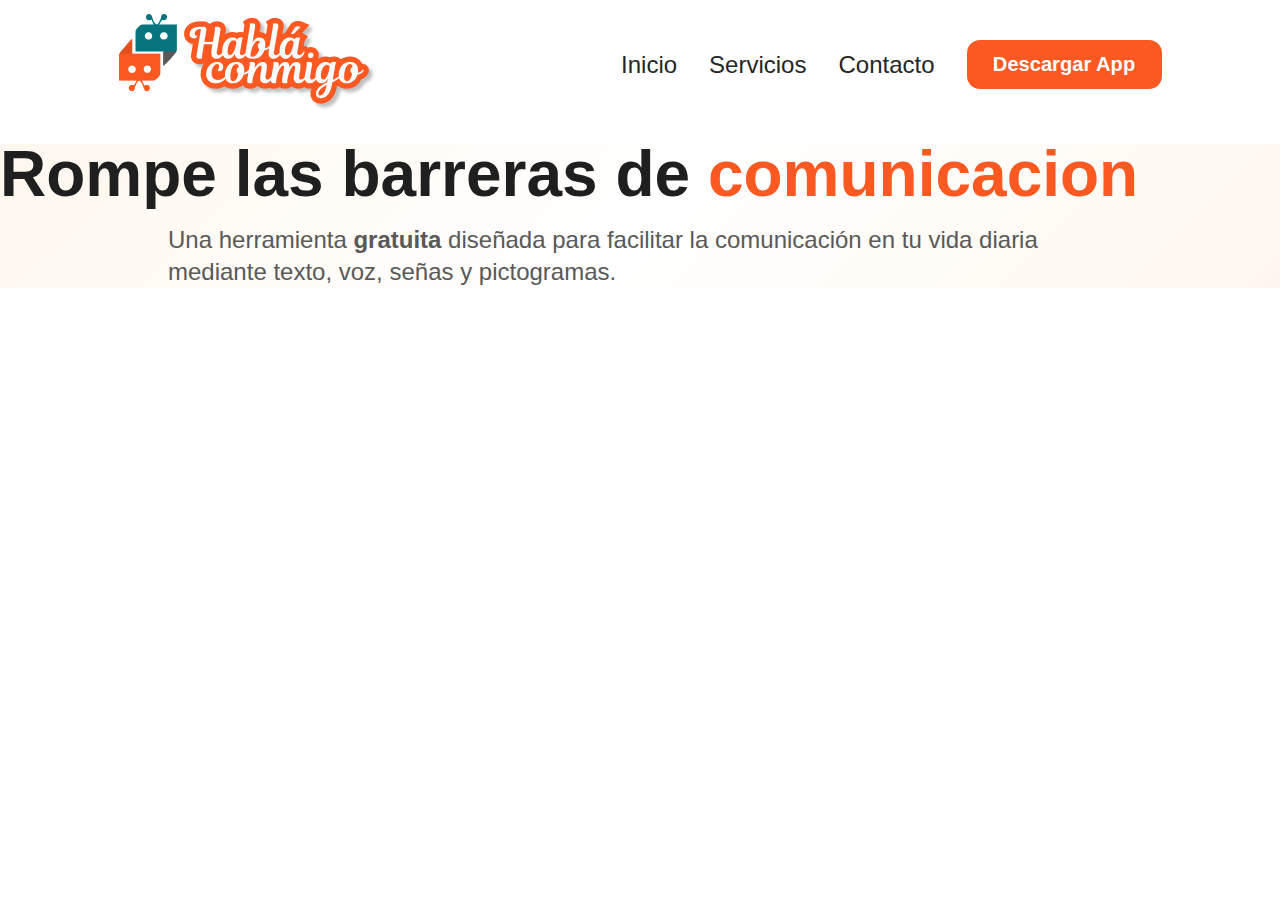
<file: porbar.html>
<!DOCTYPE html>
<html lang="es">
<head>
    <meta charset="UTF-8">
    <meta name="viewport" content="width=device-width, initial-scale=1.0">
    <title>Habla conmigo</title>
    <link rel="stylesheet" href="style.css">
</head>
<body>
    <!-- CABECERA -->
    <header class="header">
        <div class="header-contenedor">
            <div class="logo">
                <img src="img/Logos.png" alt="Logo">
            </div>
            <nav class="menu">
                <ul>
                    <li><a class="menu-link" href="#inicio">Inicio</a></li>
                    <li><a class="menu-link" href="#servicios">Servicios</a></li>
                    <li><a class="menu-link" href="#contacto">Contacto</a></li>
                    <li><a class="menu-button" href="#app">Descargar App</a></li>
                </ul>
            </nav>
        </div>
    </header>

    <!-- HERO SECTION -->
    <section class="HeroSection">
        <div class="hero-contenedor">
            <h1>Rompe las barreras de <span style="color: #FC5922;">comunicacion</span></h1>
            <p class="text-desktop-regular">
                Una herramienta <span style="font-weight: bold;">gratuita</span> diseñada para facilitar la comunicación en tu vida diaria mediante texto, voz, señas y pictogramas.
            </p>
        </div>
    </section>
</body>
</html>
</file>
<file: style.css>
* {
  box-sizing: border-box; /* evita que el padding sume al ancho total */
}
html, body {
  margin: 0;
  padding: 0;
  overflow-x: hidden; /* elimina el scroll lateral */
  width: 100%;
}
.HeroSection{
    /* HeroSection */

max-width: 1440px;
width: 100%;



background: linear-gradient(135deg, #FFF7ED 0%, #FFFFFF 50%, #FFF7ED 100%);
border-radius: 0px;

}
.header-contenedor{
    /* Navigation */

/* Diseño automático */
display: flex;
flex-direction: row;
justify-content: space-between;
align-items: center;
padding: 0px 118.5px;
gap: 163.92px;

position: relative;
max-width: 1440px;
width: 100%;

top: 14px;

border-radius: 0px;

}
.menu ul {
  display: flex;
  list-style: none;
  gap: 32px; /* copia del gap que Figma tenía */
  padding: 0;
  margin: 0;
  align-items: center;
  height: 59px;          /* opcional, solo si lo necesitás */
  max-width: 691px;      /* mejor que width fijo */
}

.menu-link {
  font-family: 'Open Sans', sans-serif;
  font-weight: 400;
  font-size: 24px;   /* Figma decía 24px */
  line-height: 32px; /* igual que Figma */
  color: #262626;
  text-decoration: none;
}

.menu-button {
  display: inline-flex;
  justify-content: center;
  align-items: center;
  font-family: 'Open Sans', sans-serif;
  font-weight: 700;

  font-size: 20.1196px;
  color: #fff;
  background: #FC5922;
  padding:  13.1686px 26.3371px;/* aproximado al Figma */
  border-radius: 13px;
  text-decoration: none;
}
.hero-texto {
  width: 100%;
  max-width: 944px;      /* controla el ancho del texto */
  margin: 100px auto 0;   /* SEPARA del menú y centra todo */
  text-align: center;
  padding: 0 20px;       /* evita pegarse a los bordes en mobile */
}
.HeroSection h1 {
  font-family: 'Open Sans', sans-serif;
  font-weight: 700;
  font-size: 64px;
  line-height: 60px;
  color: #1F1F1F;
  margin-bottom: 20px;   /* espacio con el párrafo */
}

.text-desktop-regular {
  font-family: 'Open Sans', sans-serif;
  font-weight: 400;
  font-size: 24px;
  line-height: 32px;
  color: #595959;

  max-width: 944px;
  width: 100%;
  margin: 0 auto;       /* centra el párrafo */
}

.container {
  box-sizing: border-box;

  display: flex;
  flex-direction: column;
  align-items: center; /* centra el texto */

  padding: 24px 28px;

  width: 100%;
  max-width: 939px; /* el valor de Figma, pero ahora responsivo */
  margin: 40px auto;

  background: #FFEEE9;
  border-left: 4px solid #FC5922;
  border-radius: 0px 16px 16px 0px;
}
.question {
font-weight: 700;
font-family: system-ui, -apple-system, BlinkMacSystemFont, 'Segoe UI', Roboto, Oxygen, Ubuntu, Cantarell, 'Open Sans', 'Helvetica Neue', sans-serif;
font-size: 24px;
line-height: 24px;
/* o 133% */
text-align: center;
}
.container p { 
    /* estilos aquí */ 
    /* Ya sea con tu familia, en el trabajo, en la escuel */
/* Ya sea con tu familia, en el trabajo, en la escuel */


font-family: system-ui, -apple-system, BlinkMacSystemFont, 'Segoe UI', Roboto, Oxygen, Ubuntu, Cantarell, 'Open Sans', 'Helvetica Neue', sans-serif;
font-style: normal;
font-weight: 400;
font-size: 24px;
line-height: 24px;
/* o 133% */
text-align: center;
color: #262626;
}
.button-group {
  display: flex;

justify-content: center;
align-items: center;
padding: 0px;
gap: 21.92px;
width: 100%;
position: relative;
max-width: 986.5px;
height: 71.25px;
left: calc(50% - 986.5px/2 + 0.25px);


border-radius: 0px;
}

.primary-button{
  /* Button */
  display: flex;
  align-items: center; /* centra icono y texto verticalmente */
  justify-content: center;
  gap: 12px; /* espacio entre icono y texto */
width: 345.54px;
height: 68.62px;
 padding-left: 22.88px; /* coloca el icono a 22.88px del borde izquierdo, como Figma */
  padding-right: 24px;
background: #F54900;
/* shadow-4 */
box-shadow: 0px 10px 15px -3px rgba(0, 0, 0, 0.1), 0px 4px 6px -4px rgba(0, 0, 0, 0.1);
border-radius: 11.4375px;

flex: none;
order: 0;
flex-grow: 0;


}
.primary-button img{
  /* Icon */
display: block;

width: 22.88px;
height: 22.88px;


border-radius: 0px;

  flex: 0 0 auto;
}
.secondary-button img{
width: 21.92px;
height: 21.92px;

  flex: 0 0 auto;

}
.secondary-button{
  /* Button */
  display: flex;
  align-items: center; /* centra icono y texto verticalmente */
  justify-content: center;
  gap: 12px; /* espacio entre icono y texto */
box-sizing: border-box;
  padding-left: 24.66px; /* posiciona el icono */
  padding-right: 16px;
width: 192.85px;
height: 71.25px;

background: #FFFFFF;
border: 2.74029px solid #FC5922;
/* shadow-4 */
box-shadow: 0px 10px 15px -3px rgba(0, 0, 0, 0.1), 0px 4px 6px -4px rgba(0, 0, 0, 0.1);
border-radius: 10.9611px;



}

.buton-text1{
  /* Descargá Gratis Ahora */
text-align: center;

font-family: 'Open Sans';
font-style: normal;
font-weight: 700;
font-size: 24px;
line-height: 24px;
/* idéntico a la altura del cuadro o 133% */
color: #FFFFFF;

}
.buton-text2{
  /* Ver Demo */

font-family: 'Open Sans';
font-style: normal;
font-weight: 400;
font-size: 24px;
line-height: 32px;
/* idéntico a la altura del cuadro o 133% */
color: #FC5922;
}

.text-pros {
  display: flex;
  flex-direction: row; /* uno al lado del otro */
  justify-content: center; /* centrados */
  align-items: center;
  gap: 20px; /* separación entre cada ítem */
  margin-top: 30px; /* separación de lo anterior */
}

.text-pros p {
/* 100% Gratis */
font-family: 'Open Sans';
font-style: normal;
font-weight: 400;
font-size: 18px;
line-height: 22px;
/* idéntico a la altura del cuadro o 122% */
text-align: center;
color: #4A5565;

}

.text-pros img {
  width: 16px;
  height: 12px;
}
.store-buttons {
  display: flex;
  justify-content: center;
  gap: 18px;
  margin-top: 30px;
/* HeroSection */
width: 100%;
max-width: 1300px;
height: 62.11px;

border-radius: 0px;

/* Dentro del diseño automático */
flex: none;
order: 1;
align-self: stretch;
flex-grow: 0;

}

.store-btn{
  /* Container */

/* Diseño automático */
  display: flex;
  flex-direction: row;
  align-items: center;
  padding: 0px 21.9223px;
  gap: 10.96px;

  width: 156.58px;
  height: 62.11px;

  background: #262626;
  border-radius: 13.7014px;

  text-decoration: none;
  color: white;

  transition: transform .2s ease;
}
.store-btn2{
  /* Container */

/* Diseño automático */
  display: flex;
  flex-direction: row;
  align-items: center;
  padding: 0px 21.9223px;
  gap: 10.96px;

  width: 169.04141235351562px;
  height: 62.11px;

  background: #262626;
  border-radius: 13.7014px;

  text-decoration: none;
  color: white;

  transition: transform .2s ease;
}
.store-btn p {
  /* Descarga en */
font-family: 'Arial';
font-style: normal;
font-weight: 400;
font-size: 13.7014px;
line-height: 18px;
/* idéntico a la altura del cuadro o 133% */
text-align: center;
color: #FFFFFF;
  flex-direction: column; /* fuerza a que el span vaya abajo */
  display: flex;
    margin: 0;
  padding: 0;
    white-space: normal;   /* PERMITE saltos de línea */
}
.store-btn span{
  /* App Store */
  display: block;        /* OBLIGA a estar abajo sí o sí */
font-family: 'Arial';
font-style: normal;
font-weight: 400;
font-size: 16.4417px;
line-height: 22px;
/* idéntico a la altura del cuadro o 133% */
text-align: center;
  margin-top: 2px;        /* ajuste fino */
color: #FFFFFF;
}
.store-btn2 p {
  /* Descarga en */
font-family: 'Arial';
font-style: normal;
font-weight: 400;
font-size: 13.7014px;
line-height: 18px;
/* idéntico a la altura del cuadro o 133% */
text-align: center;
color: #FFFFFF;
  flex-direction: column; /* fuerza a que el span vaya abajo */
  display: flex;
    margin: 0;
  padding: 0;
    white-space: normal;   /* PERMITE saltos de línea */
}
.store-btn2 span{
  /* App Store */
  display: block;        /* OBLIGA a estar abajo sí o sí */
font-family: 'Arial';
font-style: normal;
font-weight: 400;
font-size: 16.4417px;
line-height: 22px;
/* idéntico a la altura del cuadro o 133% */
text-align: center;
  margin-top: 2px;        /* ajuste fino */
color: #FFFFFF;
}
.app-icon {
  height: 20.55474090576172px; /* ajustalo a gusto */
  width: 17.317556381225586px;
}
.play-icon{
  width: 20.266700744628906px;
  height: 22.493183135986328px;
}

.glow-container {
  position: relative;
  max-width: 1300px;
  width: 100%;
  margin-top: 120px; /* AJUSTALO según lo que necesites */
  display: flex;
  justify-content: center;
  padding-top: 0px;
  padding-bottom: 150px; /* importante */
}

/* Glow borroso naranja */
.glow-bg {
  position: absolute;
  width: 1300px;
  height: 644px;
  background: #FC5922;
  opacity: 0.2;
  filter: blur(70px);
  border-radius: 9999px;
  top: 50%;                  /* centro vertical */
  left: 50%;                 /* centro horizontal */
    transform: translate(-50%, -50%);
  z-index: 0; /* queda al fondo */
}

/* Imagen principal */
.hero-img {
  width: 791px; /* según tu figma */
  height: 644px;
  display: block;
  position: relative;
  z-index: 1;
  margin-top: 14px; /* centra la imagen respecto al glow – AJUSTALO */
}
.hero-img-small {
position: absolute;
  width: 100%;
  max-width: 262.1166076660156px;     /* ajustalo */
  z-index: 3;
  right: 300px;      /* separa del borde derecho */
  bottom: 210px;     /* separa del borde inferior de la imagen grande */
}
.Features {

display: flex;
flex-direction: column;
align-items: center;
padding: 20px 0px 0px;
gap: 10.72px;
position: relative;
max-width: 1440px;
width: 100%;
background: #FFFFFF;
border-radius: 0px;
}
.Features h1{
  /* Todo lo que necesitás para comunicarte */
font-family: 'Open Sans';
font-style: normal;
font-weight: 700;
font-size: 64px;
line-height: 72px;
/* o 112% */
text-align: center;
color: #262626;

}
.Features p{
font-family: 'Open Sans';
font-style: normal;
font-weight: 400;
font-size: 24px;
line-height: 32px;
/* o 133% */
text-align: center;
color: #4A5565;

}

.cards-features{
  /* Container */

box-sizing: border-box;
width: 100%;
max-width: 1240px;
border-radius: 0px;
 display: flex;
  flex-wrap: wrap;      /* Permite que bajen a la siguiente fila */
  gap: 10px;            /* Espacio entre tarjetas */
  justify-content: center; /* Centra las tarjetas en ambas filas */
}
.feature-card{
    width: 600px;
  height: 305px;
  padding: 20px;
  border-radius: 24px;
  display: flex;
  flex-direction: column;
  align-items: center;

}
.feature-card h3{
font-family: 'Open Sans';
font-style: normal;
font-weight: 700;
font-size: 24px;
line-height: 32px;
/* idéntico a la altura del cuadro o 133% */
text-align: center;
color: #262626;

}
.feature-card p{
font-family: 'Open Sans';
font-style: normal;
font-weight: 400;
font-size: 24px;
line-height: 32px;
/* o 133% */
text-align: center;

color: #595959;

}
.container-ft{
  display: grid;
  grid-template-columns: repeat(3, 1fr); /* 3 columnas iguales */
  gap: 40px;
  padding: 71px;
  max-width: 1125px;
  width: 100%;
  background: linear-gradient(135deg, #FFEDD4 0%, #FFF7ED 100%);
  border-radius: 35.519px;
}

.cont-ft{
  display: flex;
  flex-direction: column;
  align-items: center;
  text-align: center;
  gap: 12px;
}
.cont-ft h3{
font-family: 'Open Sans';
font-style: normal;
font-weight: 700;
font-size: 40px;
line-height: 44px;
/* idéntico a la altura del cuadro o 110% */
text-align: center;
color: #FC5922;
margin: 0;

}

.cont-ft p{
font-family: 'Open Sans';
font-style: normal;
font-weight: 400;
font-size: 24px;
line-height: 32px;
/* o 133% */
text-align: center;
color: #595959;
margin: 0;
}

.HowItWorks{
  /* HowItWorks */
  display: flex;
  flex-direction: column;
  align-items: center;
  padding: 96px 118.5px 0;
  gap: 64px;

  max-width: 1440px;
  width: 100%;
  margin: 0 auto;

  background: #FFFFFF;
}
.HowItWorks h1{
font-family: 'Open Sans';
font-style: normal;
font-weight: 700;
font-size: 64px;
line-height: 70px;
/* o 109% */
text-align: center;
color: #262626;
}

.HowItWorks p{
  /* Elegí la que mejor se adapte a cada situación. Una */
font-family: 'Open Sans';
font-style: normal;
font-weight: 400;
font-size: 24px;
line-height: 32px;
/* o 133% */
text-align: center;
color: #4A5565;


}
.cards-how{
  /* Container */

/* Container */

gap: 32px;
  
max-width: 1203px;
width: 100%;
margin: auto;
display: grid;
  grid-template-columns: repeat(3, 1fr); /* 3 columnas iguales */
border-radius: 0px;
padding: 60px;
/* Dentro del diseño automático */

}
.how-card{
/* Card */

box-sizing: border-box;

/* Diseño automático */

padding: 34px 39px;
gap: 28px;
width: 100%;
max-width: 379px;
background: #FFFFFF;
border: 2px solid #F0F0F0;
border-radius: 14px;


  display: flex;
  flex-direction: column;

  text-align: center;

}
.how-card h1{
font-family: 'Open Sans';
font-style: normal;
font-weight: 400;
font-size: 24px;
line-height: 32px;
/* idéntico a la altura del cuadro o 133% */
color: #262626;
}
.how-card p {
font-family: 'Open Sans';
font-style: normal;
font-weight: 400;
font-size: 24px;
line-height: 32px;
/* o 133% */
text-align: center;

color: #595959;


}
.mini-how{
   align-self: flex-start; /* <- clave: sitúa la caja al borde izquierdo del contenido de la card */
 box-sizing: border-box;
  display: flex;
  flex-direction: column;
  justify-content: center;
  align-items: flex-start;

  padding: 8px 16px 0 19px;
  width: 100%;
  max-width: 301px;
  height: 56px;
  text-align: left;
  background: #FFEEE9;
  border-left: 3px solid #FC5922;
  border-radius: 0 10px 10px 0;

  /* Extra realista para mantener proporciones en tarjetas */
  margin-top: auto; /* ✨ ESTA ES LA CLAVE */
  
}
.mini-how p{
  /* ✓ Gratis en Play Store y App Store */
font-family: 'Open Sans';
font-style: normal;
font-weight: 400;
font-size: 18px;
line-height: 22px;
/* o 122% */
color: #973514;
text-align: left;
  margin: 0; /* opcional: evita espacios raros */
}
.how-card > *:not(.mini-how) {
  align-self: center; /* centra solo lo principal */
}
.BeforeAfter{
/* BeforeAfter */
display: flex;
flex-direction: column;
align-items: center;
padding: 96px 118.5px 0px;
max-width: 1440px;
width: 100%;
background: #F5F5F5;
border-radius: 0px;

}

.BeforeAfter h1{
font-family: 'Open Sans';
font-style: normal;
font-weight: 700;
font-size: 64px;
line-height: 60px;
/* idéntico a la altura del cuadro o 94% */
text-align: center;
color: #0A0A0A;
}
.BeforeAfter p{
font-family: 'Open Sans';
font-style: normal;
font-weight: 400;
font-size: 24px;
line-height: 32px;
/* idéntico a la altura del cuadro o 133% */
text-align: center;
color: #454545;
}
.cards-before{ /*contenedor de tarjetas*/
  /* Container */
/* Diseño automático */
display: flex;
flex-direction: row;
justify-content: center;

padding: 0px;
gap: 40px;
max-width: 1203px;
width: 100%;
border-radius: 0px;

}
.before-card{ /*tarjetas*/
  /* Container */
display: flex;
flex-direction: column;
align-items: center;
padding: 0px;
gap: 30px;
max-width: 551px;
width: 100%;
background: #FFFFFF;
box-shadow: 0px 10px 15px -3px rgba(0, 0, 0, 0.1), 0px 4px 6px -4px rgba(0, 0, 0, 0.1);
border-radius: 24px;

}

.container-img{ /*img*/
  /* Container */
box-sizing: border-box;
display: flex;
flex-direction: row;
align-items: center;  /* para que la imagen y el texto queden centrados verticalmente */
gap: 12px;            /* espacio entre imagen y texto */
padding: 24px 32px 2px;
max-width: 551px;
height: 98px;
width: 100%;
background: #FECCBA;
border-bottom: 2px solid #FFEEE9;
border-radius: 0px;
}

.container-img2{
box-sizing: border-box;
display: flex;
flex-direction: row;
align-items: center;  /* para que la imagen y el texto queden centrados verticalmente */
gap: 12px;            /* espacio entre imagen y texto */
padding: 24px 32px 2px;
max-width: 568px;
width: 100%;
height: 98px;
background: #E9F9E9;
border-bottom: 2px solid #BAECBA;
border-radius: 0px;
}
.icon-text {
  display: flex;
  flex-direction: column; /*  filas una debajo de otra */
  gap: 12px; /* separación entre cada fila */
  width: 100%;
  padding: 0 32px 32px; /* opcional, queda piolitaa */
}

.icon-text .row {
  display: flex; /*  icono + texto en horizontal */
  align-items: flex-start;
  gap: 12px;
}

.icon-text img {
  width: 24px;
  height: auto;
}

.icon-text p {
  font-family: 'Open Sans';
  font-size: 18px;
  line-height: 22px;
  color: #262626;
  margin: 0;
  text-align: left; /* por si acaso */
}

.container-before{

  /* Container */

/* Diseño automático */
display: flex;
flex-direction: column;
align-items: center;
padding: 48px 48px 0px;
position: relative;
margin: 48px;
max-width: 1203px;
width: 100%;
background: #FFEEE9;
border-radius: 24px;


}

.container-before h1{

font-family: 'Open Sans';
font-style: normal;
font-weight: 700;
font-size: 32px;
line-height: 36px;
/* idéntico a la altura del cuadro o 112% */
text-align: center;
color: #262626;

}
.container-before p{
font-family: 'Open Sans';
font-style: normal;
font-weight: 400;
font-size: 24px;
line-height: 32px;
/* o 133% */
text-align: center;
color: #262626;
}

.text-cnt-bef{
    display: flex;
  flex-direction: row; /* uno al lado del otro */
  justify-content: center; /* centrados */
  align-items: center;
  gap: 10px; /* separación entre cada ítem */
}

.UseCases{
  /* contenedor UseCases */
display: flex;
flex-direction: column;
align-items: center;
padding: 96px 102.5px 0px;
position: relative;
max-width: 1440px;
width: 100%;
margin: 0 auto;
background: #F5F5F5;
border-radius: 0px;
}
.UseCases h1{
font-family: 'Open Sans';
font-style: normal;
font-weight: 700;
font-size: 64px;
line-height: 70px;
/* idéntico a la altura del cuadro o 109% */
text-align: center;
color: #262626;
}
.subtext {
font-family: 'Open Sans';
font-style: normal;
font-weight: 400;
font-size: 24px;
line-height: 32px;
/* idéntico a la altura del cuadro o 133% */
text-align: center;

color: #595959;
}
.cards-cases{
  /* Container de tarjetas */
max-width: 1203px;
width: 100%;
border-radius: 0px;
margin: auto;
display: grid;
  grid-template-columns: repeat(2, 1fr); /* 3 columnas iguales */
border-radius: 0px;
gap: 20px;
padding: 10px;

}
.cases-card{
/* Card */
box-sizing: border-box;
/* Diseño automático */
display: flex;
flex-direction: column;
align-items: flex-start;
padding: 24px 0px 0px 24px;
gap: 12px;
position: relative;
max-width: 589.5px;
width: 100%;
background: #FFFFFF;
border: 2px solid #F5F5F5;
border-radius: 14px;
}
.cnt-card{
/* Container */
box-sizing: border-box;
/* Diseño automático */
display: flex;
flex-direction: column;
align-items: flex-start;
padding: 6px 12px;
max-width: 356px;
width: 100%;
height: auto;
background: #F5F5F5;
border-left: 3px solid #F0F0F0;
border-radius: 10px;

}
.cnt-card p{
font-family: 'Open Sans';
font-style: italic;
font-weight: 400;
font-size: 16px;
line-height: 16px;
/* idéntico a la altura del cuadro o 125% */
color: #595959;
}
.text-img{
display: flex;
flex-direction: row;
align-items: center;  /* para que la imagen y el texto queden centrados verticalmente */
gap: 12px;            /* espacio entre imagen y texto */

}
.text-block{
  display: flex;
  flex-direction: column; /* texto uno abajo del otro */
  justify-content: center;
}
.text-block h3{
font-family: 'Open Sans';
font-style: normal;
font-weight: 400;
font-size: 24px;
line-height: 32px;
/* idéntico a la altura del cuadro o 133% */
color: #262626;
}
.text-block p{
  margin-top: -5px;
font-family: 'Open Sans';
font-style: normal;
font-weight: 400;
font-size: 16px;
line-height: 20px;
/* idéntico a la altura del cuadro o 125% */
color: #8C8C8C;
}

.cases-card > p {
  margin-top: -6px;   /* 🔥 sube el texto con el check */
}

.usetext{
font-family: 'Open Sans';
font-style: normal;
font-weight: 400;
font-size: 24px;
line-height: 32px;
/* idéntico a la altura del cuadro o 133% */
text-align: left;
color: #262626;
  align-self: flex-start; /* ignora el centrado del contenedor */
}
.ImpactStats{
  /* ImpactStats */
display: flex;
flex-direction: column;
align-items: center;
padding: 96px 118.5px 0px;
position: relative;
max-width: 1440px;
width: 100%;
background: #E3501F;
border-radius: 0px;
gap: 8px;
margin-bottom: 40px;
}
.ImpactStats h1{
font-family: 'Open Sans';
font-style: normal;
font-weight: 700;
font-size: 48px;
line-height: 52px;
/* idéntico a la altura del cuadro o 108% */
text-align: center;
align-self: center;
color: #FFFFFF;
}
.ImpactStats p{
font-family: 'Open Sans';
font-style: normal;
font-weight: 400;
font-size: 24px;
line-height: 32px;
/* idéntico a la altura del cuadro o 133% */
text-align: center;
align-self: center;
color: #FFEDD4;
}

.impact-cards{
  display: grid;
  grid-template-columns: repeat(4, 1fr);
  gap: 32px;
  width: 100%;
  max-width: 1203px;
  margin: 0 auto;
}

.card-impact{
  display: flex;
  flex-direction: column;
  align-items: center;
  text-align: center;
padding:0px;
max-width: 276.75px;
width: 100%;
border-radius: 0px;
}


.card-impact h3{
font-family: 'Open Sans';
font-style: normal;
font-weight: 700;
font-size: 56px;
line-height: 56px;
text-align: center;
color: #FFFFFF;
  margin-bottom: -4px; /* subimos el subtítulo */
}

/* Subtítulo */
.card-impact .subtitle{
font-family: 'Open Sans';
font-style: normal;
font-weight: 400;
font-size: 24px;
line-height: 24px;
text-align: center;
color: #FFEDD4;
  margin-bottom: -2px; /*  acercamos la descripción */

}

/* Descripción */
.card-impact .description{
font-family: 'Open Sans';
font-style: normal;
font-weight: 400;
font-size: 18px;
line-height: 18px;
/* o 122% */
text-align: center;
color: #FFD6A7;
}

.cnt-impact{
  /* Container */

box-sizing: border-box;

/* Diseño automático */
display: flex;
flex-direction: column;
align-items: flex-start;
padding: 49px 49px 1px;

max-width: 1203px;
width: 100%;
margin: 32px;
background: #FFFFFF;
border: 1px solid #FFFFFF;
border-radius: 24px;
}

.cnt-impact h3{
font-family: 'Open Sans';
font-style: normal;
font-weight: 400;
font-size: 32px;
line-height: 36px;
text-align: center;
color: #262626;

}
.cnt-impact p{
font-family: 'Open Sans';
font-style: normal;
font-weight: 400;
font-size: 24px;
line-height: 32px;
text-align: center;
color: #FC5922;

}

.Testimonials{
  /* Testimonials */

/* Diseño automático */
display: flex;
flex-direction: column;
align-items: center;
padding: 16px;
gap: 32px;
margin: 0 auto;
max-width: 1300px;
width: 100%;

background: #FFFFFF;
border-radius: 0px;

}


.imph{

font-family: 'Open Sans';
font-style: normal;
font-weight: 700;
font-size: 64px;
line-height: 70px;
/* idéntico a la altura del cuadro o 109% */
text-align: center;
margin: 0 auto;
color: #262626;


}
.imptex{

font-family: 'Open Sans';
font-style: normal;
font-weight: 400;
font-size: 24px;
line-height: 32px;
text-align: center;
color: #595959;
    margin: 0 auto;
}

.cards-test{
max-width: 1440px;
width: 100%;
  display: grid;
  grid-template-columns: repeat(2, 1fr);
  gap: 32px;
  margin: 0 auto;
  align-items: stretch;

}

.test-card{
  /* Card */

box-sizing: border-box;

/* Diseño automático */
display: flex;
flex-direction: column;
align-items: flex-start;
padding: 32px;
gap: 40px;

max-width: 622px;
width: 100%;

background: #FFFFFF;
border: 1px solid #F5F5F5;
border-radius: 14px;

}
.test-card p{
font-family: 'Open Sans';
font-style: normal;
font-weight: 400;
font-size: 24px;
line-height: 32px;
/* o 133% */
color: #595959;
}
.letra-cnt{
display: flex;
flex-direction: row;
justify-content: center;
align-items: center;
padding: 0px;
width: 64px;
height: 64px;
background: #FC5922;
border-radius: 3.35544e+07px;
}
.bloque{
  display: flex;
flex-direction: row;
align-items: center;  /* para que la imagen y el texto queden centrados verticalmente */
gap: 12px;            /* espacio entre imagen y texto */

}
.text-block2{
  display: flex;
  flex-direction: column; /* texto uno abajo del otro */
  justify-content: center;
}
.text-block2 h3{
font-family: 'Open Sans';
font-style: normal;
font-weight: 400;
font-size: 18px;
line-height: 22px;
/* idéntico a la altura del cuadro o 122% */
color: #262626;
}
.text-block2 p{
font-family: 'Open Sans';
font-style: normal;
font-weight: 400;
font-size: 16px;
line-height: 20px;
color: #8C8C8C;
}
.img-test{
display: flex;
gap: 16px;
background: #FFFFFF;
border: 2px solid #FFEEE9;
/* shadow-3 */
box-shadow: 0px 4px 6px -1px rgba(0, 0, 0, 0.1), 0px 2px 4px -2px rgba(0, 0, 0, 0.1);
border-radius: 24px;
  align-items: flex-start; /* Asegura que el texto parta de la izquierda */
}

.img-test img{
  /* Sin título-1 1 */
max-width: 639px;
width: 50%;
height: 473px;

}
/* Bloque de texto */
.bloq-test{
  display: flex;
  flex-direction: column;
  justify-content: flex-start; /* antes tenías center */
  gap: 16px;      /* separa cada línea de texto */
  width: 50%;     /* la otra mitad */
  align-items: flex-start; /* Asegura que el texto parta de la izquierda */
  text-align: left;        /* Refuerza que se alinee a la izquierda */
    padding-left: 20px; /* si querés más respiro desde la izquierda, aumentá este valor */
}
.bloq-test h3{

font-family: 'Open Sans';
font-style: normal;
font-weight: 700;
font-size: 40px;
line-height: 44px;
/* o 110% */
color: #262626;

}
.textt{
font-family: 'Open Sans';
font-style: normal;
font-weight: 400;
font-size: 24px;
line-height: 32px;
/* o 133% */
color: #595959;
margin-top: -10px;


  margin: 0;           
}
.paragraph{
  margin: 0;           
font-family: 'Open Sans';
font-style: normal;
font-weight: 400;
font-size: 20px;
line-height: 24px;
color: #595959;

}

.AboutUs{
  /* AboutUs */

/* Diseño automático */
display: flex;
flex-direction: column;
align-items: center;
padding: 96px 118.5px 0px;
gap: 32px;

position: relative;
max-width: 1440px;
width: 100%;


background: #FFFFFF;
border-radius: 0px;

}

.AboutUs h1{
top: -5px;
font-family: 'Open Sans';
font-style: normal;
font-weight: 700;
font-size: 64px;
line-height: 60px;
/* idéntico a la altura del cuadro o 94% */
text-align: center;
color: #262626;
}

.teamwork{
font-family: 'Open Sans';
font-style: normal;
font-weight: 400;
font-size: 24px;
line-height: 32px;
/* idéntico a la altura del cuadro o 133% */
text-align: center;

color: #454545;
}
.history-text h3{
top: -3px;
font-family: 'Open Sans';
font-style: normal;
font-weight: 700;
font-size: 32px;
line-height: 36px;
color: #262626;
}
.history-text p{

top: -1.5px;
font-family: 'Open Sans';
font-style: normal;
font-weight: 400;
font-size: 24px;
line-height: 32px;
color: #595959;

}

.cnt-about{

  /* Container */

box-sizing: border-box;

/* Diseño automático */
display: flex;
flex-direction: row;
align-items: center;
padding: 24px 24px 0px 28px;
gap: 12px;
max-width: 1203px;
width: 100%;


background: #FFEEE9;
border-left: 4px solid #FC5922;
border-radius: 0px 16px 16px 0px;

}


.cnt-about p {
margin-top: 50px;

font-family: 'Open Sans';
font-style: normal;
font-weight: 400;
font-size: 24px;
line-height: 32px;
/* o 133% */
color: #262626;

}
.cnt-about h3 {
  margin: 0;

font-family: 'Open Sans';
font-style: normal;
font-weight: 700;
font-size: 24px;
line-height: 32px;
  white-space: nowrap;

color: #262626;

}
.AboutUs img {

max-width: 1203px;
width: 100%;
height: 564px;
border-radius: 12px;
}

.cards-about{
  /* Container de tarjetas*/

max-width: 1203px;
width: 100%;

border-radius: 0px;
gap: 16px;
display: grid;
grid-template-columns: repeat(2, 1fr);

}

.about-card{
/* Container */

box-sizing: border-box;

position: relative;
max-width: 589.5px;
width: 100%;

background: #FFEEE9;
border: 2px solid #FECCBA;
/* shadow-2 */
box-shadow: 0px 1px 3px rgba(0, 0, 0, 0.1), 0px 1px 2px -1px rgba(0, 0, 0, 0.1);
border-radius: 16px;
padding: 22px; /* agrega aire adentro */
}
.bloq-img{
display: flex;
flex-direction: row;
justify-content: center;
align-items: center;
padding: 0px;

position: relative;
width: 60px;
height: 60px;
background: #FC5922;
border-radius: 14px;

}
.bloq-img img{
max-width: 30px;

height: 30px;
border-radius: 0px;

}
.about-card h3{
margin-top: -2px;
font-family: 'Open Sans';
font-style: normal;
font-weight: 700;
font-size: 24px;
line-height: 32px;
color: #262626;
}
.about-card p{
  margin-top: -20px;
font-family: 'Open Sans';
font-style: normal;
font-weight: 400;
font-size: 24px;
line-height: 32px;
color: #595959;
}
.Contact {
  /* Contact */

display: flex;
flex-direction: column;
align-items: center;
padding: 96px 118.5px 0px;
gap: 40px;
position: relative;
max-width: 1440px;
width: 100%;

background: #F5F5F5;
border-radius: 0px;

}
.Contact h1{
  /* Contactanos */
font-family: 'Open Sans';
font-style: normal;
font-weight: 700;
font-size: 64px;
line-height: 70px;
/* idéntico a la altura del cuadro o 109% */
text-align: center;
color: #262626;
}
.Contact p{
font-family: 'Open Sans';
font-style: normal;
font-weight: 400;
font-size: 24px;
line-height: 32px;
/* o 133% */
text-align: center;

color: #595959;


}
/* Contenedor blanco */
.cnt-contact {
  width: 100%;
  max-width: 1164px;
  margin: 0 auto;
  padding: 60px;
  background: #FFFFFF;
  border: 2px solid #FFE6DE;
  border-radius: 30px;
  box-shadow: 0px 10px 15px -3px rgba(0,0,0,0.1),
              0px 4px 6px -4px rgba(0,0,0,0.1);
}

/* Formulario */
.contact-form {
  width: 100%;
  display: flex;
  flex-direction: column;
  gap: 38px;
}

/* Cada campo */
.campo {
  width: 100%;
  display: flex;
  flex-direction: column;
  gap: 8px;
}

/* Inputs y textarea */
.contact-form input,
.contact-form textarea {
  width: 100%; 
  padding: 15px 22px;
  background: #F5F5F5;
  border-radius: 15px;
  border: none;
  font-size: 18px;
  box-sizing: border-box;
  outline: none;
}

.contact-form textarea {
  height: 120px;
  resize: none;
}

/* Botón */
.contact-form button {
  width: 100%; 
  padding: 18px 0;
  background: #FC5922;
  border: none;
  border-radius: 15px;
  color: #FFF;
  font-size: 18px;
  cursor: pointer;
}
.contact-form .nota-urgente {
  font-size: 14px;
  color: #555;
  margin-top: 12px;
  line-height: 1.4;
}
.contact-form .nota-urgente a {
  text-decoration: none;
  color: #FC5922; 
  font-weight: 500;
}
.donaciones {
  background: #FDECE6;
  padding: 60px 20px;
  text-align: center;
  border-radius: 12px;
  max-width: 1440px;
  margin: 60px auto;
}

.donaciones h2 {
  font-size: 28px;
  font-weight: 600;
  margin-bottom: 10px;
}

.donaciones .subtexto {
  max-width: 600px;
  margin: 0 auto 40px;
  font-size: 16px;
  color: #555;
  line-height: 1.5;
}

/* Cards */
.opciones-donacion {
  display: flex;
  justify-content: center;
  gap: 20px;
  margin-bottom: 30px;
  flex-wrap: wrap;
}

.card-donacion {
  width: 180px;
  background: #fff;
  border-radius: 12px;
  padding: 30px 20px;
  box-shadow: 0 2px 4px rgba(0,0,0,0.08);
  cursor: pointer;
  transition: 0.3s ease;
}

.card-donacion:hover {
  transform: translateY(-4px);
}

.card-donacion h3 {
  font-size: 26px;
  margin-bottom: 5px;
}

.card-donacion p {
  font-size: 14px;
  color: #555;
}

/* Card destacada */
.destacada {
  border: 2px solid #FF6A33;
  position: relative;
}

.badge {
  position: absolute;
  top: -12px;
  right: 0;
  left: 0;
  width: 65px;
  margin: auto;
  background: #FF6A33;
  color: #fff;
  font-size: 12px;
  padding: 3px 0;
  border-radius: 10px;
}

/* Botón de donación */
.btn-donar {
  background: #FF6321;
  color: #fff;
  border: none;
  border-radius: 8px;
  padding: 14px 20px;
  font-size: 16px;
  cursor: pointer;
  margin-bottom: 20px;
  transition: all 0.3s ease;

  display: inline-flex;      /* NO usar flex a secas */
  align-items: center;
  gap: 8px;                  /* espaciado entre icono y texto */
}
.btn-donar img{
  width: 24px;
  height: 24px;
    object-fit: contain;       /* mantiene proporciones del icono */
}

.btn-donar:hover {
  background: #e45a1f;
}

/* Texto de ayuda */
.nota {
  font-size: 14px;
  color: #444;
  margin-bottom: 25px;
}

/* Beneficios abajo */
.beneficios {
  display: flex;
  justify-content: center;
  gap: 40px;
  flex-wrap: wrap;
}

.item-beneficio p {
  font-size: 14px;
  color: #333;
}
.card-donacion img{
  width: 56px;
  height: 56px;
}


.CtaSection {
  background: #CC4A1C; /* el mismo tono del ejemplo */
  padding: 100px 0;
  display: flex;
  justify-content: center;
}

.cta-container {
  text-align: center;
  color: #fff;
  max-width: 700px;
  width: 90%;
}

.CtaSection h2 {
  font-size: 38px;
  font-weight: 700;
  margin-bottom: 20px;
  line-height: 1.2;
}

.CtaSection p {
  font-size: 18px;
  margin-bottom: 35px;
}

.cta-buttons {
  display: flex;
  justify-content: center;
  gap: 12px;
  margin-bottom: 30px;
}

/* Botón principal */
.btn-primary {
  background: #ffffff;
  color: #FC5922;
  border: none;
  border-radius: 8px;
  padding: 14px 14px;
  cursor: pointer;
  display: inline-flex;
  align-items: center;
  gap: 10px;
  transition: 0.3s ease;
font-family: 'Open Sans';
font-style: normal;
font-weight: 700;
font-size: 36px;
line-height: 36px;
color: #FC5922;
}

.btn-primary img {
  width: 25px;
  height: 25px;
}

.btn-primary:hover {
  background: #e45a1f;
}

/* Botón secundario */
.btn-secondary {
  background: #fff;
  color: #454545;
  border: none;
  border-radius: 8px;
  padding: 14px 26px;
  cursor: pointer;
  transition: 0.3s ease;
  /* Ver Cómo Funciona */
font-family: 'Open Sans';
font-style: normal;
font-weight: 700;
font-size: 36px;
line-height: 36px;



}

.btn-secondary:hover {
  background: #f7f7f7;
}

/* Bullets */
.cta-info {
  list-style: none;
  padding: 0;
  margin: 20px 0 35px;
  font-size: 15px;
  display: flex;
  justify-content: center;
  gap: 25px;
  align-items: center;
}

/* Botones de tiendas */
.store-buttons {
  display: flex;
  justify-content: center;
  gap: 14px;
  margin-bottom: 15px;
}

.store-buttons img {
  height: 45px;
  cursor: pointer;
  transition: 0.3s ease;
}

.store-buttons img:hover {
  opacity: 0.85;
}

/* Disponibilidad */
.availability {
  font-size: 14px;
  opacity: 0.9;
}
</file>
